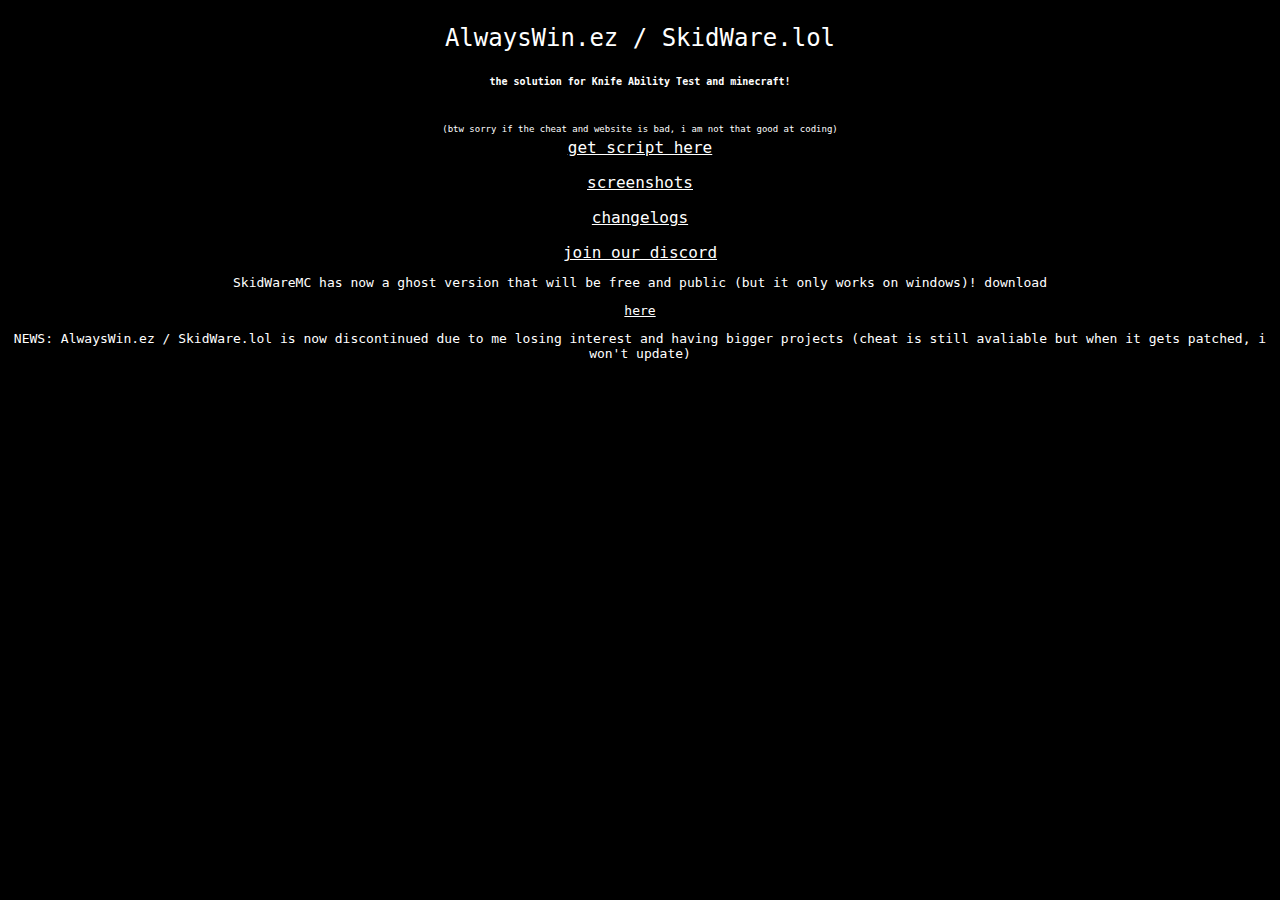
<file: index.html>
<!doctype html>
<html>
    <head>
        <body>
            <title>AlwaysWin.ez / SkidWare.lol</title>
            <link rel="stylesheet" href="style.css">
            <link rel="icon" type="image/x-icon" href="favicon.ico">
            <div id="mainpart"
                <img src="logo.png" alt="logo">
                <p>AlwaysWin.ez / SkidWare.lol</p>
                <h6>the solution for Knife Ability Test and minecraft!</h6>
                <p1>(btw sorry if the cheat and website is bad, i am not that good at coding)</p1>
            </div>
            <a href="files/comingsoon.txt">get script here</a>
            <p></p>
            <a href="screenshots.html">screenshots</a>
            <p></p>
            <a href="changelogs.html">changelogs</a>
            <p></p>
            <a href="https://discord.gg/YVG5q8E52M">join our discord</a>
            <div id="info">
            <p></p>
            <p>SkidWareMC has now a ghost version that will be free and public (but it only works on windows)! download </p><a href="SkidClicker.zip">here</a>
            <p>NEWS: AlwaysWin.ez / SkidWare.lol is now discontinued due to me losing interest and having bigger projects (cheat is still avaliable but when it gets patched, i won't update)</p>
                
            </div>
        </body>
    </head>
</html>
</file>
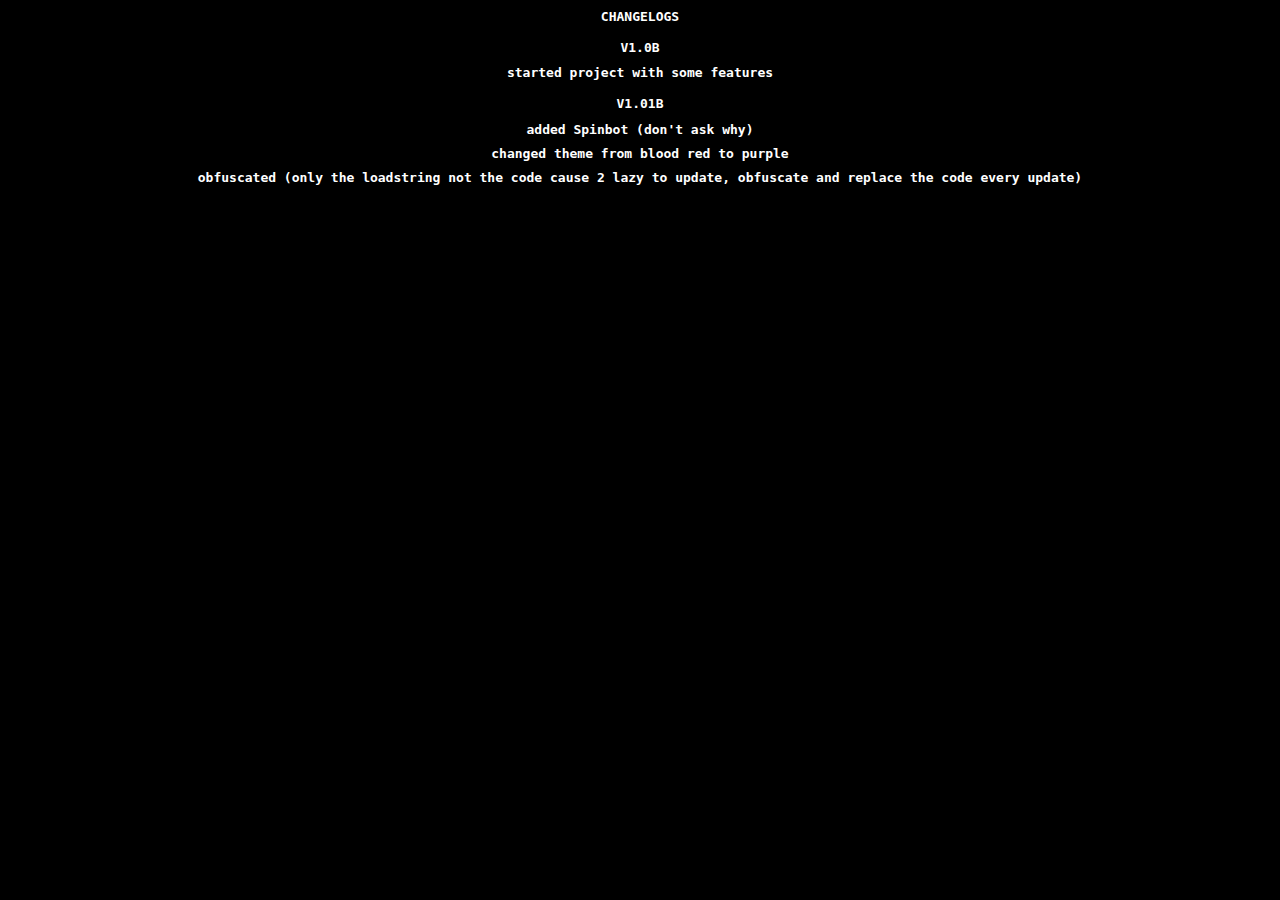
<file: changelogs.html>
<!doctype html>
<html>
    <head>
        <body>
            <title>AlwaysWin.ez changelogs</title>
            <link rel="stylesheet" href="style.css">
            <link rel="icon" type="image/x-icon" href="favicon.ico">
            <div id="changelogs">
                <h1>CHANGELOGS</h1>
                <p></p>
                <h2>V1.0B</h2>
                <h1>started project with some features</h1>
                <p></p>
                <h2>V1.01B</h2>
                <h1>added Spinbot (don't ask why)</h1>
                <h1>changed theme from blood red to purple</h1>
                <h1>obfuscated (only the loadstring not the code cause 2 lazy to update, obfuscate and replace the code every update)</h1>
            </div>
        </body>
    </head>
</html>
</file>
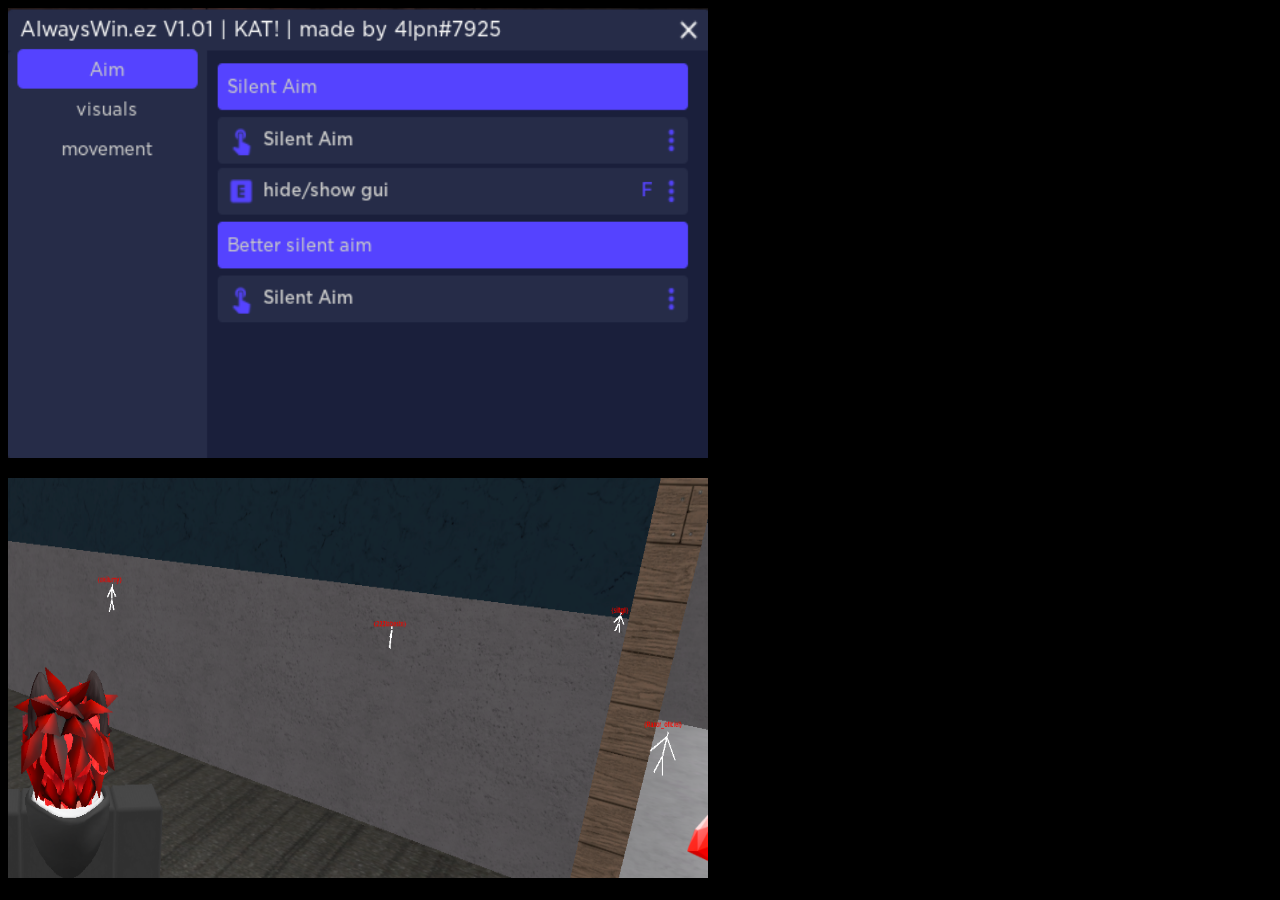
<file: screenshots.html>
<!doctype html>
<html>
    <head>
        <body>
            <title>AlwaysWin.ez screenshots</title>
            <link rel="stylesheet" href="style.css">
            <link rel="icon" type="image/x-icon" href="favicon.ico">
            <img src="ss1.jpg" alt="interface" width="700" height="450">
            <p></p>
            <img src="esp.jpg" alt="esp" width="700" height="400">  
        </body>
    </head>
</html>
</file>
<file: style.css>
html {
    background-color: black;
}
#mainpart {
    text-align: center;
    font-family: 'Roboto Mono', monospace;
    color: white;
    font-size: x-large;
}
h6 {
    text-align: center;
    font-family: 'Roboto Mono', monospace;
    color: white;
    font-size: x-small;
}
a {
    color: rgb(255, 255, 255);
    font-family: 'Roboto Mono', monospace;
    display: flex;
    justify-content: center;
}
p1 {
    text-align: center;
    font-family: 'Roboto Mono', monospace;
    color: white;
    font-size: xx-small;
}
h1 {
    text-align: center;
    font-family: 'Roboto Mono', monospace;
    color: white;
    font-size: small;
}
h2 {
    text-align: center;
    font-family: 'Roboto Mono', monospace;
    color: white;
    font-size: small;
}
.center {
    display: block;
    margin-left: auto;
}

#info {
    text-align: center;
    font-family: 'Roboto Mono', monospace;
    color: white;
    font-size: small;
}

a:hover {
    color: red;
}

@keyframes anim {
  from {
    opacity: 0%;
  }
  to {
    opacity: 100%
  }
}

img {
    text-align: center;
}
</file>
